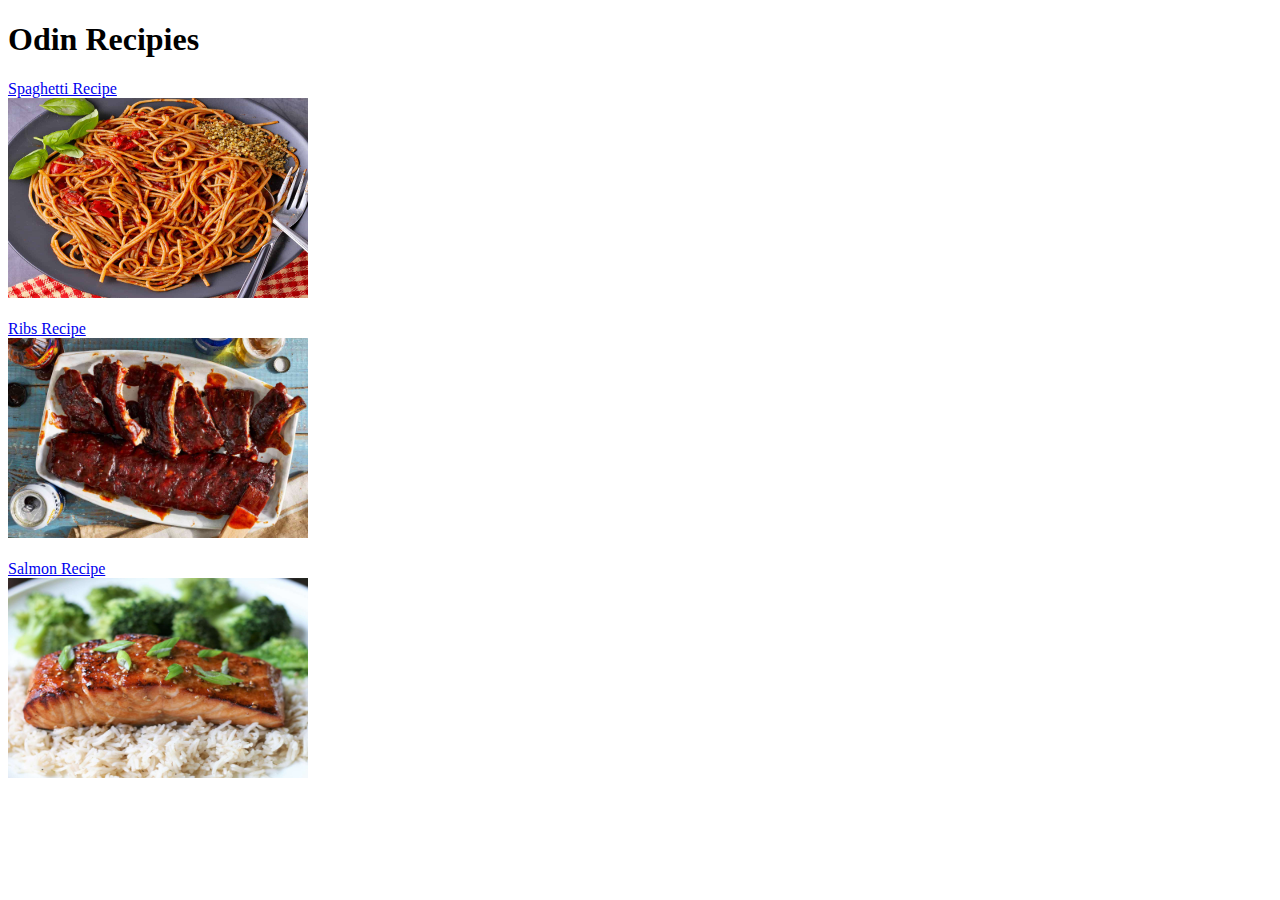
<file: index.html>
<!DOCTYPE html>
<html lang="en">
    <head>
        <meta charset="UTF-8">
        <title>Odin Recipies</title>
    </head>
    <body>
        <h1>Odin Recipies</h1>
        <a href="recipies/spaghetti.html">Spaghetti Recipe</a>
        <br>
        <a href="recipies/spaghetti.html">
            <img src="images/spaghetti.jpg" alt="Spaghetti" width="300" height="200">
        </a>
        <br>
        <br>

        <a href="recipies/ribs.html">Ribs Recipe</a>
        <br>
        <a href="recipies/ribs.html">
            <img src="images/ribs.jpg" alt="Ribs" width="300" height="200">
        </a>
        <br>
        <br>
        <a href="recipies/salmon.html">Salmon Recipe</a>
        <br>
        <a href="recipies/salmon.html">
            <img src="images/salmon.jpg" alt="Salmon" width="300" height="200">
        </a>
    </body>
</html>
</file>
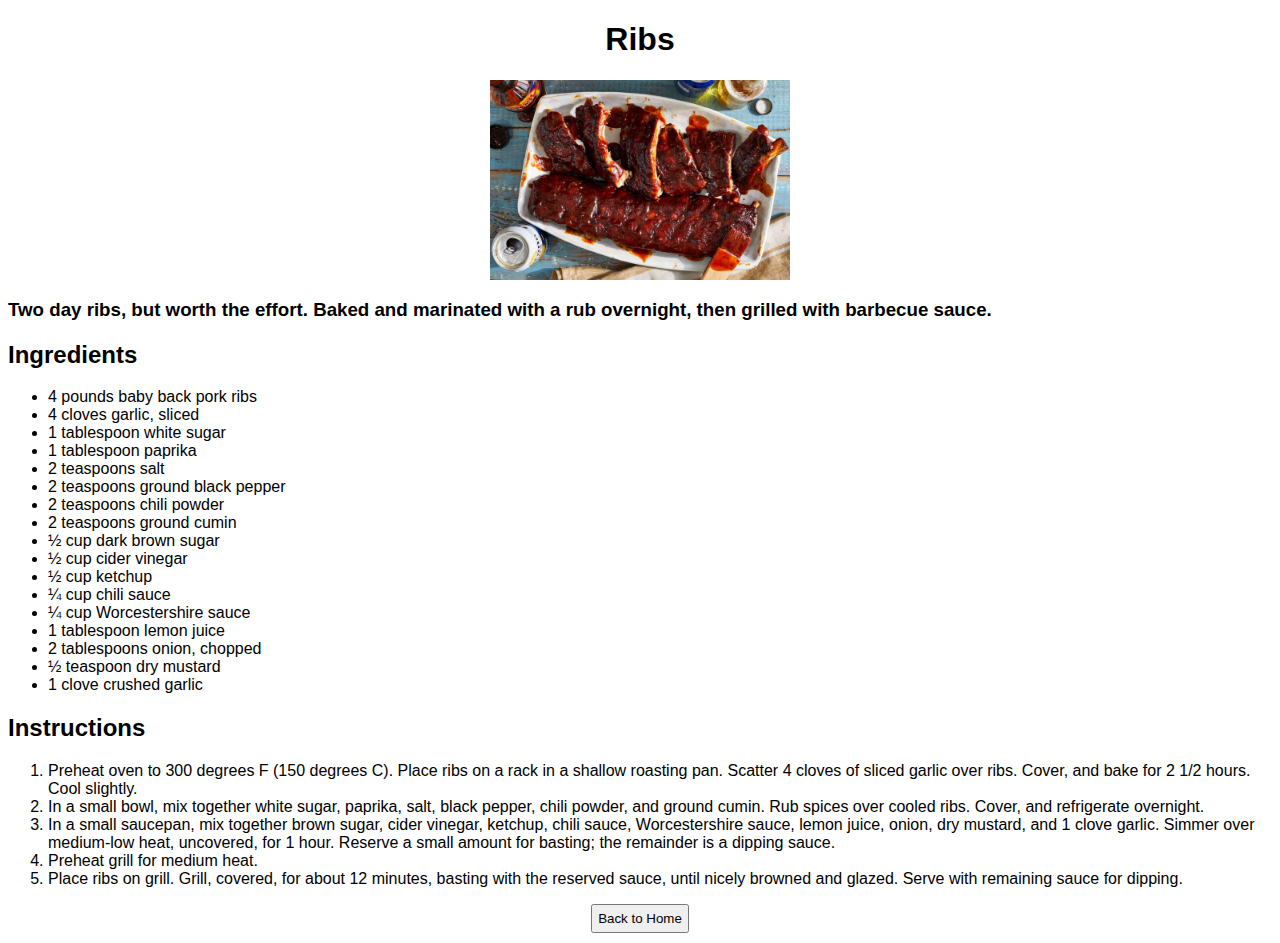
<file: recipies/ribs.html>
<!DOCTYPE html>
<html lang="en">
    <head>
        <meta charset="UTF-8">
        <title>Ribs</title>
        <link rel="stylesheet" href="../styles.css">
    </head>
    <body>
        <h1>Ribs</h1>
        <img src="../images/ribs.jpg" alt="Ribs" width="300" height ="200">
        <h3>Two day ribs, but worth the effort. Baked and marinated with a rub overnight, then grilled with barbecue sauce.</h3>
        <h2>Ingredients</h2>
        <ul>
            <li>4 pounds baby back pork ribs</li>
            <li>4 cloves garlic, sliced</li>
            <li>1 tablespoon white sugar</li>
            <li>1 tablespoon paprika</li>
            <li>2 teaspoons salt</li>
            <li>2 teaspoons ground black pepper</li>
            <li>2 teaspoons chili powder</li>
            <li>2 teaspoons ground cumin</li>
            <li>½ cup dark brown sugar</li>
            <li>½ cup cider vinegar</li>
            <li>½ cup ketchup</li>
            <li>¼ cup chili sauce</li>
            <li>¼ cup Worcestershire sauce</li>
            <li>1 tablespoon lemon juice</li>
            <li>2 tablespoons onion, chopped</li>
            <li>½ teaspoon dry mustard</li>
            <li>1 clove crushed garlic</li>
        </ul>
        <h2>Instructions</h2>
        <ol>
            <li>Preheat oven to 300 degrees F (150 degrees C). Place ribs on a rack in a shallow roasting pan. 
                Scatter 4 cloves of sliced garlic over ribs. Cover, and bake for 2 1/2 hours. Cool slightly.</li>
            <li>In a small bowl, mix together white sugar, paprika, salt, black pepper, chili powder, and ground 
                cumin. Rub spices over cooled ribs. Cover, and refrigerate overnight.</li>
            <li>In a small saucepan, mix together brown sugar, cider vinegar, ketchup, chili sauce, Worcestershire sauce, 
                lemon juice, onion, dry mustard, and 1 clove garlic. Simmer over medium-low heat, uncovered, for 1 hour. 
                Reserve a small amount for basting; the remainder is a dipping sauce.</li>
            <li>Preheat grill for medium heat.</li>
            <li>Place ribs on grill. Grill, covered, for about 12 minutes, basting with the reserved sauce, until nicely 
                browned and glazed. Serve with remaining sauce for dipping.</li>
        </ol>
    </body>
    <footer>
        <button>
            <a href="../index.html" id="recipe">Back to Home</a>
        </button>
    </footer>
</html>
</file>
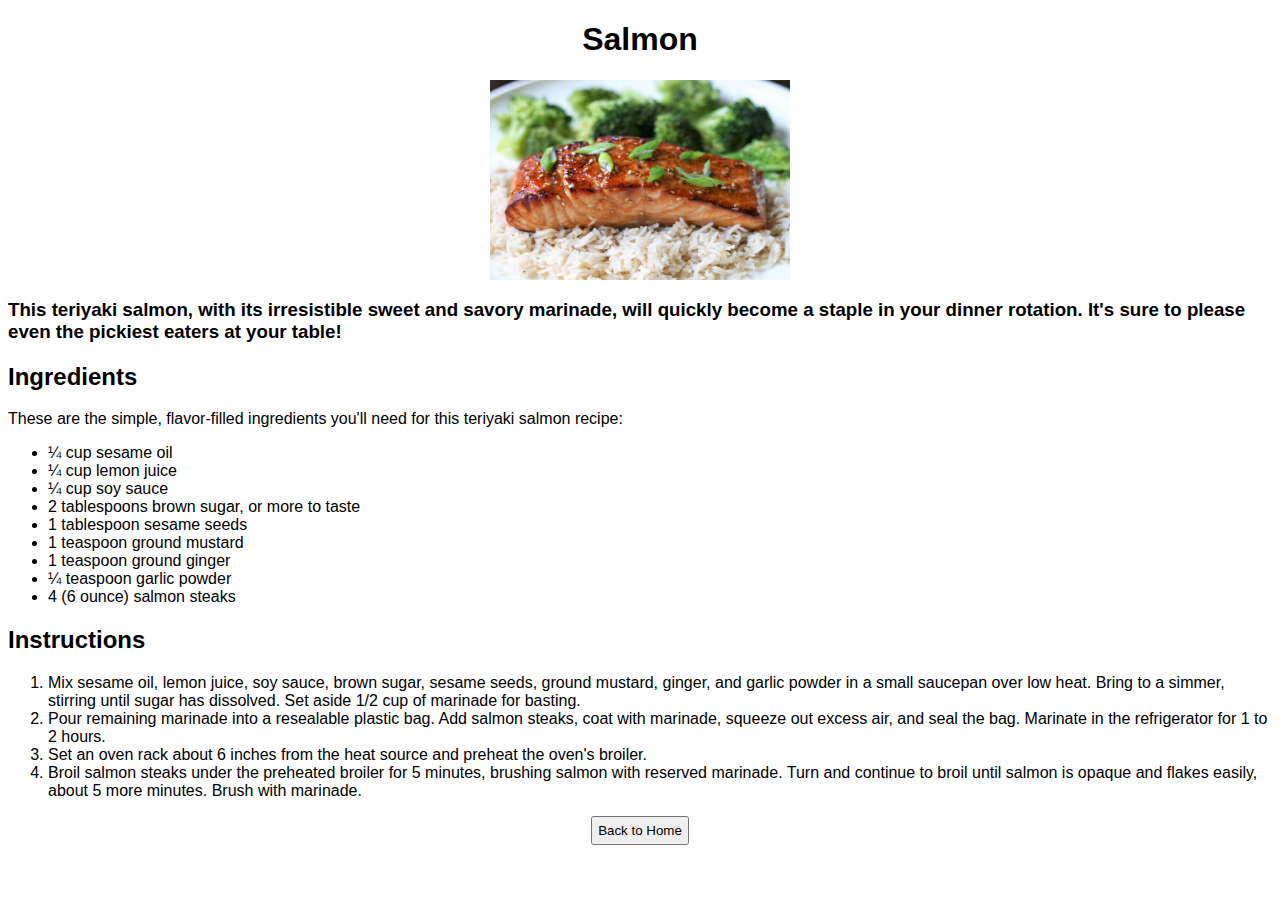
<file: recipies/salmon.html>
<!DOCTYPE html>
<html lang="en">
    <head>
        <meta charset="UTF-8">
        <title>Salmon</title> 
        <link rel="stylesheet" href="../styles.css">
    </head>
    <body>
        <h1>Salmon</h1>
        <img src="../images/salmon.jpg" alt="Salmon" width="300" height="200">
        <h3>This teriyaki salmon, with its irresistible sweet and savory marinade, 
            will quickly become a staple in your dinner rotation. It's sure to please even the pickiest eaters at your table!</h3>
        <h2>Ingredients</h2>
        <p>These are the simple, flavor-filled ingredients you'll need for this teriyaki salmon recipe:</p>
        <ul>
            <li>¼ cup sesame oil</li>
            <li>¼ cup lemon juice</li>
            <li>¼ cup soy sauce</li>
            <li>2 tablespoons brown sugar, or more to taste</li>
            <li>1 tablespoon sesame seeds</li>
            <li>1 teaspoon ground mustard</li>
            <li>1 teaspoon ground ginger</li>
            <li>¼ teaspoon garlic powder</li>
            <li>4 (6 ounce) salmon steaks</li>
        </ul>
        <h2>Instructions</h2>
        <ol>
            <li>Mix sesame oil, lemon juice, soy sauce, brown sugar, sesame seeds, ground mustard, ginger, 
                and garlic powder in a small saucepan over low heat. Bring to a simmer, stirring until sugar 
                has dissolved. Set aside 1/2 cup of marinade for basting.</li>
            <li>Pour remaining marinade into a resealable plastic bag. Add salmon steaks, coat with marinade, 
                squeeze out excess air, and seal the bag. Marinate in the refrigerator for 1 to 2 hours.</li>
            <li>Set an oven rack about 6 inches from the heat source and preheat the oven's broiler.</li>
            <li>Broil salmon steaks under the preheated broiler for 5 minutes, brushing salmon with reserved marinade. 
                Turn and continue to broil until salmon is opaque and flakes easily, about 5 more minutes. Brush with marinade.</li>
        </ol>
    </body>
    <footer>
        <button>
            <a href="../index.html" id="recipe">Back to Home</a>
        </button>
    </footer>
</html>
</file>
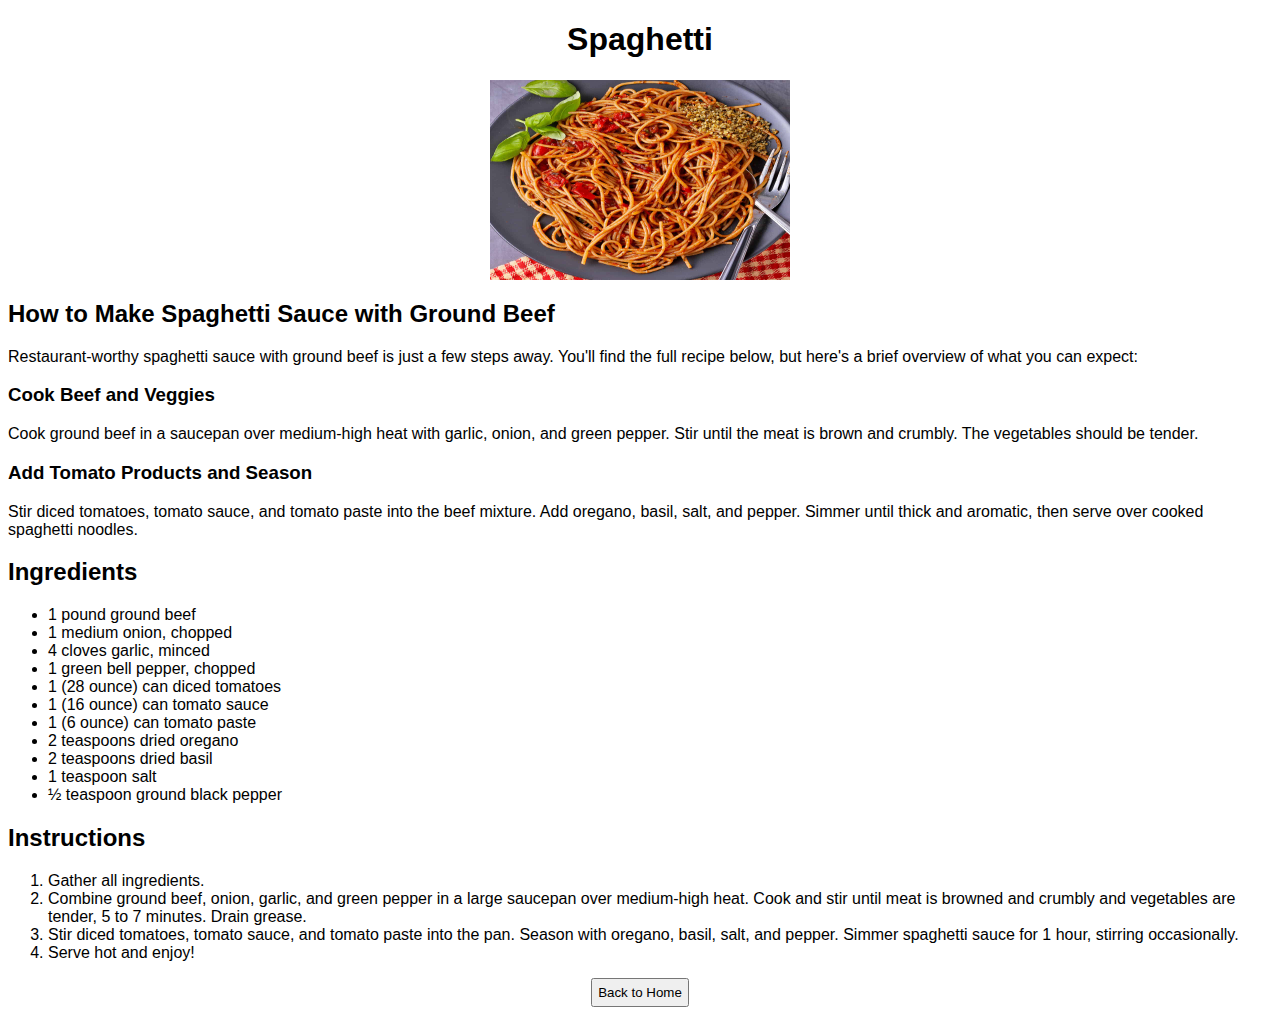
<file: recipies/spaghetti.html>
<!DOCTYPE html>
<html lang="en">
    <head>
        <meta charset="UTF-8">
        <title>Spaghetti</title>
        <link rel="stylesheet" href="../styles.css">
    </head>
    <body>
        <h1>Spaghetti</h1>
        <img src="../images/spaghetti.jpg"
        alt="Spaghetti" width="300" height="200">
        <h2>How to Make Spaghetti Sauce with Ground Beef</h2>
        <p>Restaurant-worthy spaghetti sauce with ground beef is just a few steps away. 
            You'll find the full recipe below, but here's a brief overview of what you can expect:</p>
        <h3>Cook Beef and Veggies</h3>
        <p>Cook ground beef in a saucepan over medium-high heat with garlic, onion, and green pepper. 
            Stir until the meat is brown and crumbly. The vegetables should be tender.</p>
        <h3>Add Tomato Products and Season</h3>
        <p>Stir diced tomatoes, tomato sauce, and tomato paste into the beef mixture. Add oregano, 
            basil, salt, and pepper. Simmer until thick and aromatic, then serve over cooked spaghetti noodles.</p>
        <h2>Ingredients</h2>
        <ul>
            <li>1 pound ground beef</li>
            <li>1 medium onion, chopped</li>
            <li>4 cloves garlic, minced</li>
            <li>1 green bell pepper, chopped</li>
            <li>1 (28 ounce) can diced tomatoes</li>
            <li>1 (16 ounce) can tomato sauce</li>
            <li>1 (6 ounce) can tomato paste</li>
            <li>2 teaspoons dried oregano</li>
            <li>2 teaspoons dried basil</li>
            <li>1 teaspoon salt</li>
            <li>½ teaspoon ground black pepper</li>
        </ul>
        <h2>Instructions</h2>
        <ol>
            <li>Gather all ingredients.</li>
            <li>Combine ground beef, onion, garlic, and green pepper in a large saucepan over medium-high heat. 
                Cook and stir until meat is browned and crumbly and vegetables are tender, 5 to 7 minutes. Drain grease.</li>
            <li>Stir diced tomatoes, tomato sauce, and tomato paste into the pan. Season with oregano, basil, salt, and 
                pepper. Simmer spaghetti sauce for 1 hour, stirring occasionally.</li>
            <li>Serve hot and enjoy!</li>
        </ol>
    </body>
    <footer>
        <button>
            <a href="../index.html" id="recipe">Back to Home</a>
        </button>
    </footer>
</html>
</file>
<file: styles.css>
* {
    font-family: Arial, sans-serif;
}

h1 {
    text-align: center;
}

img, a {
    display: block;
    margin-left: auto;
    margin-right: auto;
    text-align: center;
}

button {
    margin-left: auto;
    margin-right: auto;  
    display: block;
    margin-top: 10px;
    margin-bottom: 10px;
    padding: 5px;
}

#recipe {
    color: black;
    text-decoration: none;
}
</file>
